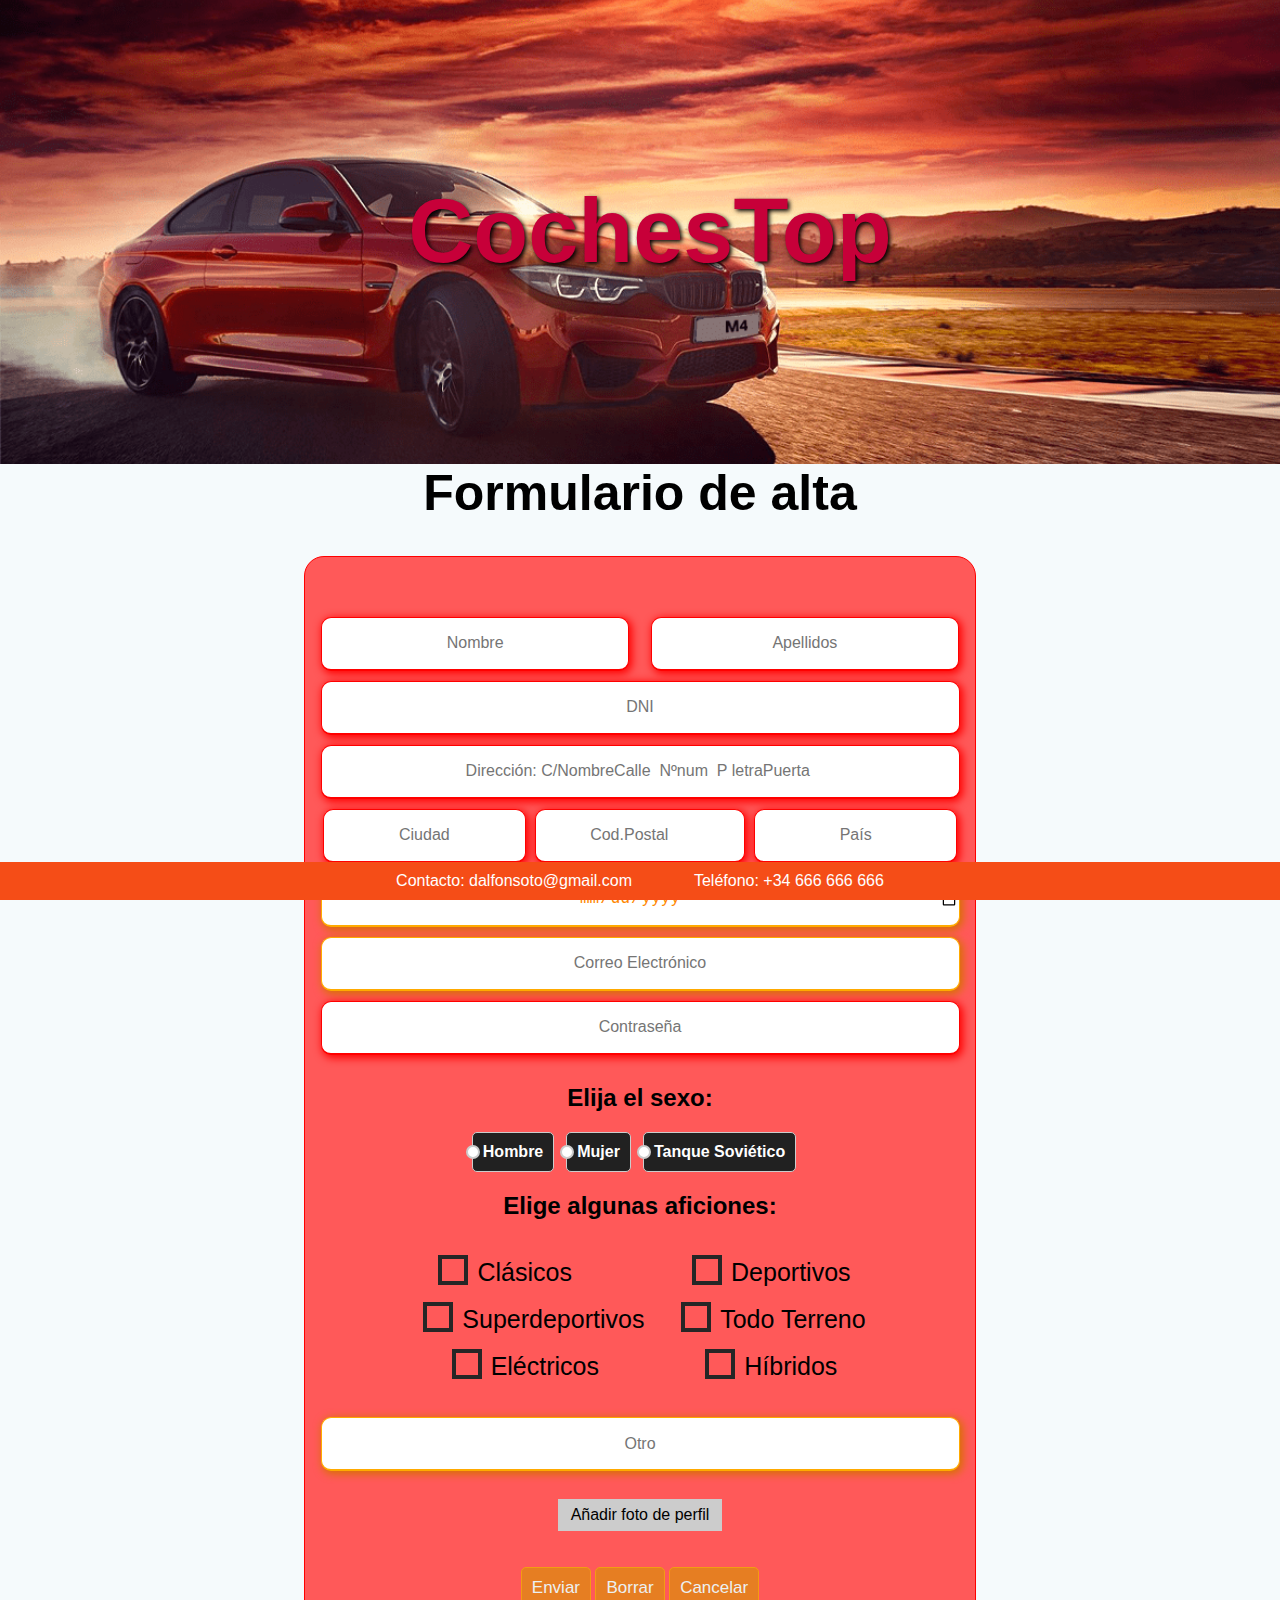
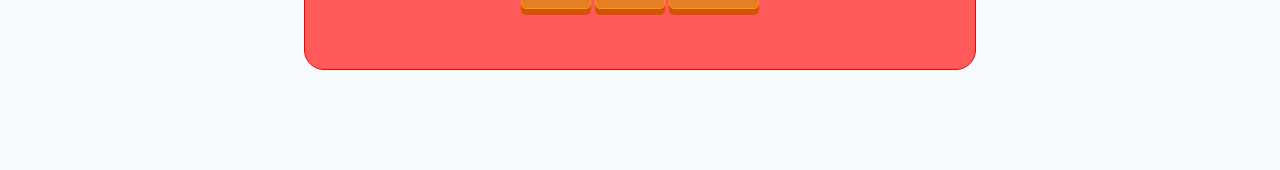
<file: index/PaginaAlta.html>
<!DOCTYPE html>
<html lang="en">
<head>
    <meta charset="UTF-8">
    <meta name="viewport" content="width=device-width, initial-scale=1.0">
    <title>CochesTop</title>
    <link rel="stylesheet" href="../css/PaginaAlta.css">
    <link rel="stylesheet" href="../css/central.css">
    <script type="text/javascript" src="../js/titulo.js"></script>

</head>
<body>

    <div id="header">


      <h1 id="titulo">CochesTop</h1>
    </div>



    <main>

        <h1 class="h1">Formulario de alta</h1>
        <div id="formulario">

        <form>

        <input type="text" name="Nombre" id="nombre" class="input" required placeholder="Nombre"> &nbsp;&nbsp;&nbsp; <input type="text" name="Apellidos" id="apellidos" class="input" required placeholder="Apellidos"><br>
        <input type="text" name="DNI" id="DNI" class="input" required placeholder="DNI" pattern="\d{8}[A-Z]"><br>
        <input type="text" name="Direccion" id="direccion" class="input" required placeholder="Dirección: C/NombreCalle  Nºnum  P letraPuerta " pattern="C/[A-z]+\sNº\d+\sP[A-Z]"><br>
        <input type="text" name="Ciudad" id="ciudad" class="input" required placeholder="Ciudad">&nbsp;&nbsp;<input type="text" list="cod_postales" name="CodPostal" id="codpostal" class="input" required placeholder="Cod.Postal" pattern="\d{5}">&nbsp;&nbsp;<input type="text" name="Pais" id="pais" class="input" required placeholder="País"><br>
        <datalist id="cod_postales">
          <option value="21001"></option>
          <option value="26773"></option>
          <option value="02849"></option>
          <option value="45903"></option>
          <option value="49377"></option>
      </datalist>
        <input type="date" name="fechaNacimiento" id="fechaNacimiento" class="input"><br>
        <input type="email" name="email" id="email" class="input" placeholder="Correo Electrónico" pattern=".+@.+.es$"><br>
        <input type="password" name="contraseña" id="contraseña" class="input" required placeholder="Contraseña" pattern="_[a-z]{1,7}_[a-z0-9]{5}&[0-9]{2}$"><br>
        <h2>Elija el sexo: </h2>
        <div class="radio-input">
          <input value="hombre" name="value-radio" id="hombre" type="radio">
          <label for="hombre">Hombre</label>
          <input value="mujer" name="value-radio" id="mujer" type="radio">
          <label for="mujer">Mujer</label>
          <input value="tanquesovietico" name="value-radio" id="tanquesovietico" type="radio">
          <label for="tanquesovietico">Tanque Soviético</label>
        </div>
        <h2>Elige algunas aficiones: </h2>
        <div class="center">
          <input name="checkbox" type="checkbox">Clásicos &nbsp;&nbsp;&nbsp&nbsp;&nbsp;&nbsp&nbsp;&nbsp;&nbsp;&nbsp;&nbsp;&nbsp&nbsp;&nbsp;&nbsp;<input name="checkbox" type="checkbox">Deportivos <br>
          <input name="checkbox" type="checkbox">Superdeportivos &nbsp;&nbsp;&nbsp;<input name="checkbox" type="checkbox">Todo Terreno<br>
          <input name="checkbox" type="checkbox">Eléctricos &nbsp;&nbsp;&nbsp;&nbsp;&nbsp;&nbsp;&nbsp;&nbsp;&nbsp;&nbsp;&nbsp;&nbsp;&nbsp;<input name="checkbox" type="checkbox">Híbridos <br>
        </div>
        <br><br>
        <input type="text" name="otro" id="otro" class="input" placeholder="Otro">
        <br><br>
        <label for="fotoperfil" class="fotodeperfil">Añadir foto de perfil</label>
        <input id="fotoperfil" type="file" accept="image/png, image/jpeg"/><br>
        <br>
        <br>
        <button class="button" type="submit" onclick="location.href='PaginaPrincipal.html'">Enviar</button>
        <button class="button" type="reset">Borrar</button>
        <button class="button" type="button" onclick="location.href='PaginaPrincipal.html'">Cancelar</button>





        </form>

        </div>
    </main>



    <div id="barra">
        Contacto: dalfonsoto@gmail.com &nbsp&nbsp&nbsp&nbsp&nbsp&nbsp&nbsp&nbsp&nbsp&nbsp&nbsp&nbsp Teléfono: +34 666 666 666
    </div>

    <script src="../js/header.js"></script>

</body>
</html>
</file>
<file: css/PaginaAlta.css>
#formulario{
    width: 650px;
    margin-left: auto;
    margin-right: auto;
    margin-top: 0px;
    border: 1px solid red;
    border-radius: 20px;
    text-align: center;
    padding: 60px 10px;
    background-color: #FF5959;

  }

  #formulario input{
    border-radius: 10px;
    margin-bottom: 10px;
    padding: 3px 0px;

  }

  form:valid{
    background-color: rgb(129, 235, 129);
  }




  #formulario ::placeholder {
    text-align: center;
  }
  #direccion{
    padding: 30px 0px;
  }

  .input {
    height: 45px;
    outline: none;
    font-size: 16px;
    border-radius: 5px;
    padding-left: 15px;
    border: 1px solid #ccc;
    border-bottom-width: 2px;
    transition: all 0.3s ease;
    position: relative;
    z-index: 1;
    text-align: center;
  }

  .input:valid {
    border-color: #00ff2a;
    color: #00ce22;
    box-shadow: 2px 2px 8px 1px #00ca22;
  }

  .input:invalid {
    border-color: #ff0000;
    color: #ff0000;
    box-shadow: 2px 2px 8px 1px #ff0000;
    /* translate: -8px 8px 0px 0px; */
  }

  .text {
    margin-top: 10px;
    color: black;
  }



  .radio-input {
  display: flex;
  flex-direction: row;
  font-family: -apple-system, BlinkMacSystemFont, 'Segoe UI', Roboto, Oxygen, Ubuntu, Cantarell, 'Open Sans', 'Helvetica Neue', sans-serif;
  font-size: 16px;
  font-weight: 600;
  color: white;
  margin-left: auto;
  margin-right: auto;
  justify-content: center;
}

.radio-input input[type="radio"] {
  display: none;
}

.radio-input label {
  display: flex;
  align-items: center;
  padding: 10px;
  border: 1px solid #ccc;
  background-color: #212121;
  border-radius: 5px;
  margin-right: 12px;
  cursor: pointer;
  position: relative;
  transition: all 0.3s ease-in-out;
}

.radio-input label:before {
  content: "";
  display: block;
  position: absolute;
  top: 50%;
  left: 0;
  transform: translate(-50%, -50%);
  width: 10px;
  height: 10px;
  border-radius: 50%;
  background-color: #fff;
  border: 2px solid #ccc;
  transition: all 0.3s ease-in-out;
}

.radio-input input[type="radio"]:checked + label:before {
  background-color: green;
  top: 0;
}

.radio-input input[type="radio"]:checked + label {
  background-color: royalblue;
  color: #fff;
  border-color: rgb(129, 235, 129);
  animation: radio-translate 0.5s ease-in-out;
}

@keyframes radio-translate {
  0% {
    transform: translateX(0);
  }

  50% {
    transform: translateY(-10px);
  }

  100% {
    transform: translateX(0);
  }
}



.center {
  width: 100%;
  font-size: 25px;
  text-align: center;


}

input[type="checkbox"] {
  position: relative;
  top: 8px;
  width: 30px;
  height: 30px;
  -webkit-appearance: none;
  outline: none;
  transition: 0.5s;
  vertical-align:bottom;
  margin: 7px 9px;
}

input[type="checkbox"]:before {
  content: "";
  position: absolute;
  top: 0;
  left: 0;
  width: 100%;
  height: 100%;
  border: 4px solid #262626;
  box-sizing: border-box;
  transition: 0.5s;
}

input:checked[type="checkbox"]:before {
  border-left: none;
  border-top: none;
  width: 20px;
  border-color: #4CDA00;
  transform: rotate(45deg) translate(5px, -10px);
}




input[type="file"] {
    display: none;
}

.fotodeperfil {
    border: 1px solid #ccc;
    display: inline-block;
    padding: 6px 12px;
    cursor: pointer;
    background-color: #ccc;
}




.button {
 color: #ecf0f1;
 font-size: 17px;
 background-color: #e67e22;
 border: 1px solid #f39c12;
 border-radius: 5px;
 padding: 10px;
 box-shadow: 0px 6px 0px #d35400;
 transition: all .1s;
 text-decoration: none;
}

.button:active {
 box-shadow: 0px 2px 0px #d35400;
 position: relative;
 top: 2px;
}






  #nombre{
    width: 47%;
  }
  #apellidos{
    width: 47%;
  }
  #DNI{
    width: 98%;
  }
  #direccion{
    width: 98%;
  }
  #ciudad{
    width: 31%;
  }
  #codpostal{
    width: 32%;
  }
  #pais{
    width: 31%;
  }
  #fechaNacimiento, #otro, #email{
    width: 98%;
    border-color: #FFAA00;
    color: #FF8700;
    box-shadow: 2px 2px 8px 1px #D67100;
  }

  #email{
    width: 98%;
  }
  #contraseña{
    width: 98%;
  }
</file>
<file: css/central.css>
body {
    margin: 0;
    font-family: Arial, Helvetica, sans-serif;
    background-color: #F5FAFC;
    cursor: url('../img/cochesito.png'), auto;

}

#header {
    background-image: url("../img/m4portada.png");
    background-repeat: no-repeat;
    background-position: center 80%;
    background-size: cover;
    padding: 120px 10px;
    position: fixed;
    top: 0;
    width: 100%;
    transition: 0.3s;
    z-index: 10;
}

#list{
float: left;
}

main {
    margin-top: 400px;
    margin: 464px 13% 0px 13%;
    clear: both;
    margin-bottom: 100px;
    text-align: center;

}

main h1{
  font-size: 50px;
  text-align: center;
}

#header h1 {
    text-align: center;
    font-size: 90px;
    transition: 0.3s;
    font-weight: bold;
    color: #C70039;
    text-shadow: 2px 2px 4px #000000;
}

.double {
    position: fixed;
    top: 0;
    height: 100vh;
    width: 10%;
    transition: 0.3s;
    padding: 20px;
    margin-top: 464px;
    transition: 0.3s;

}
.double img{
    width: 100%;
}

#left-sidebar h3,
#right-sidebar h3 {
    margin-bottom: 10px;
    text-align: center;
}

#right-sidebar {
    right: 0;
}

#left-sidebar{
}

#barra {
    background: #f54d17;
    color: #fff;
    display: block;
    position: fixed;
    bottom: 0;
    width: 100%;
    padding: 10px 0px;
    text-align: center;
    z-index: 10;

  }


main p{
    text-align: left;
}

.container {



    background: #121212;
    background: linear-gradient(
      135deg,
      #121212 25%,
      #1a1a1a 25%,
      #1a1a1a 50%,
      #121212 50%,
      #121212 75%,
      #1a1a1a 75%,
      #1a1a1a
    );
    background-size: 40px 40px;


    animation: move 4s linear infinite;
  }

  @keyframes move {
    0% {
      background-position: 0 0;
    }
    100% {
      background-position: 40px 40px;
    }
  }

.container h3{
    color:rgb(255, 38, 0);
}
.container p, a{
    color: #c6c7c7;
}

@keyframes spin {
    100% {
        -webkit-transform: rotate(360deg);
        transform:rotate(360deg);
    }
}

.container img:hover{
    animation:spin 0.5s linear infinite;
}
</file>
